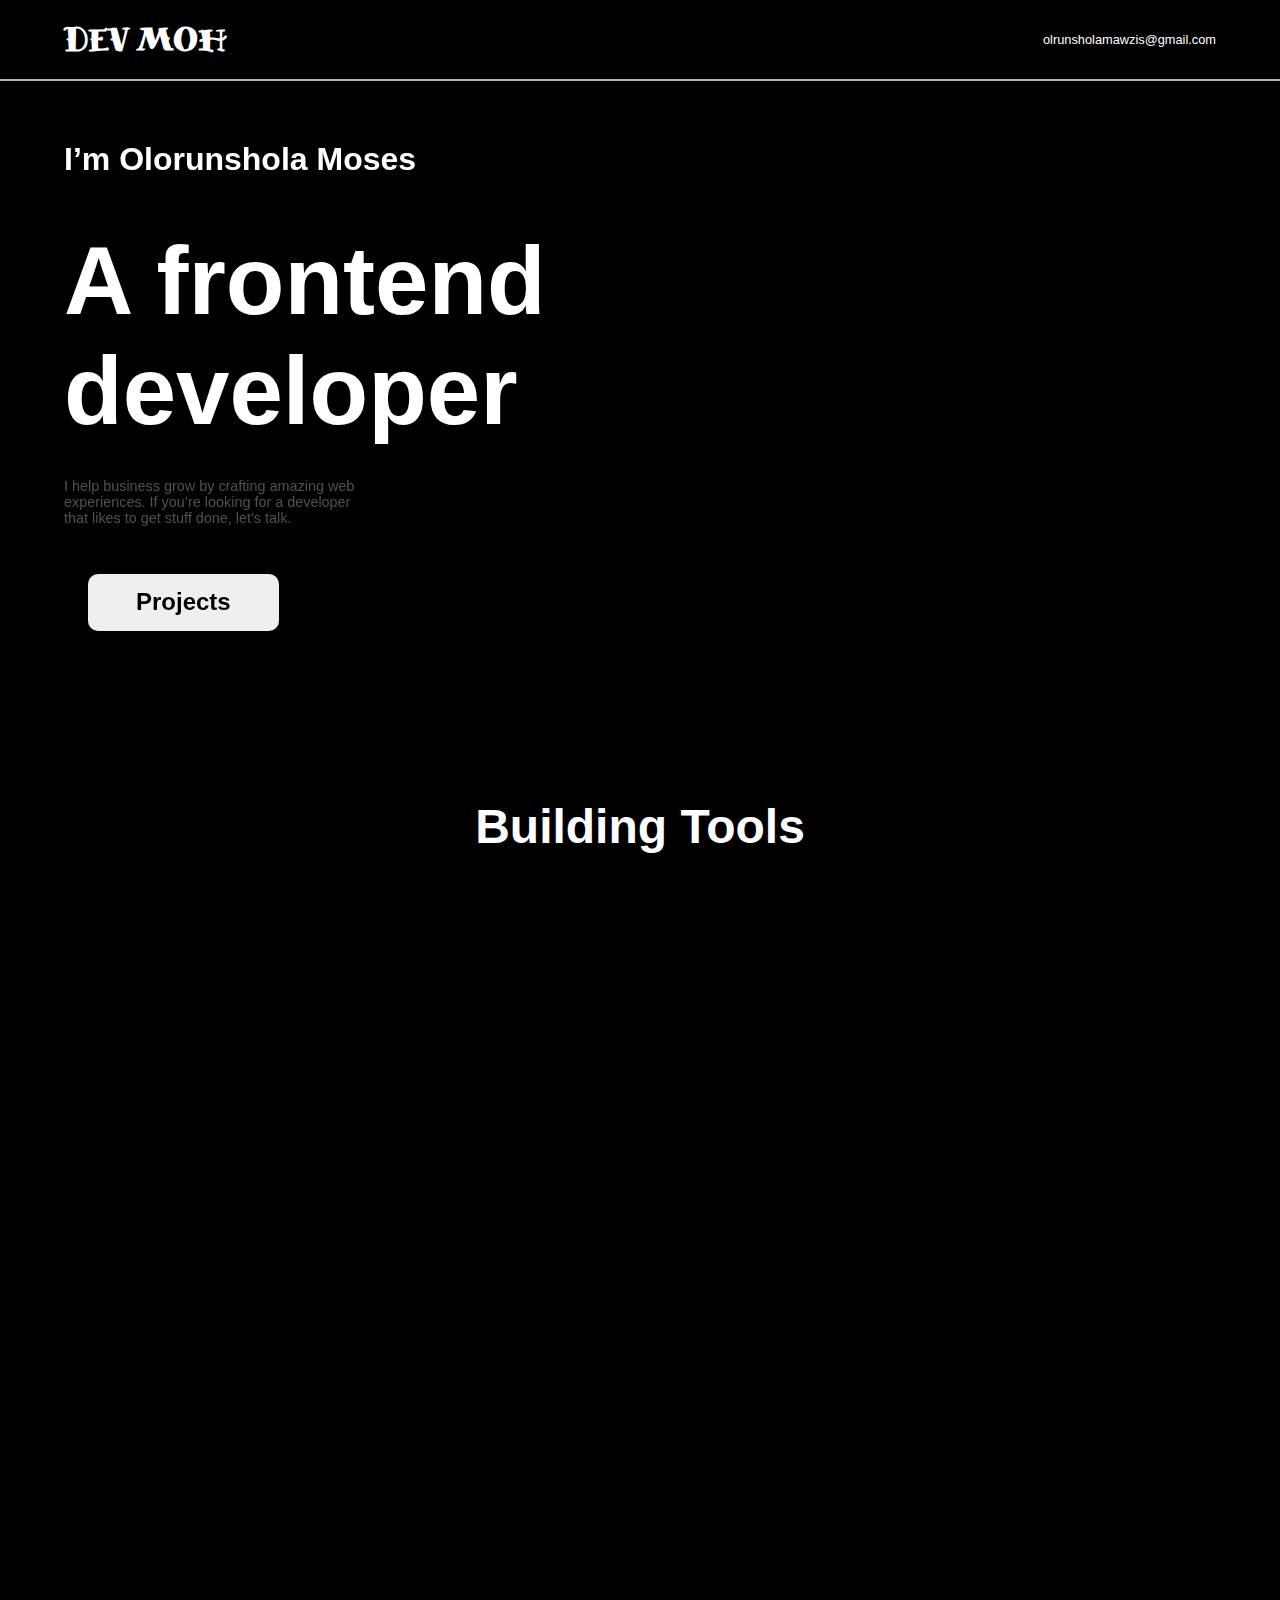
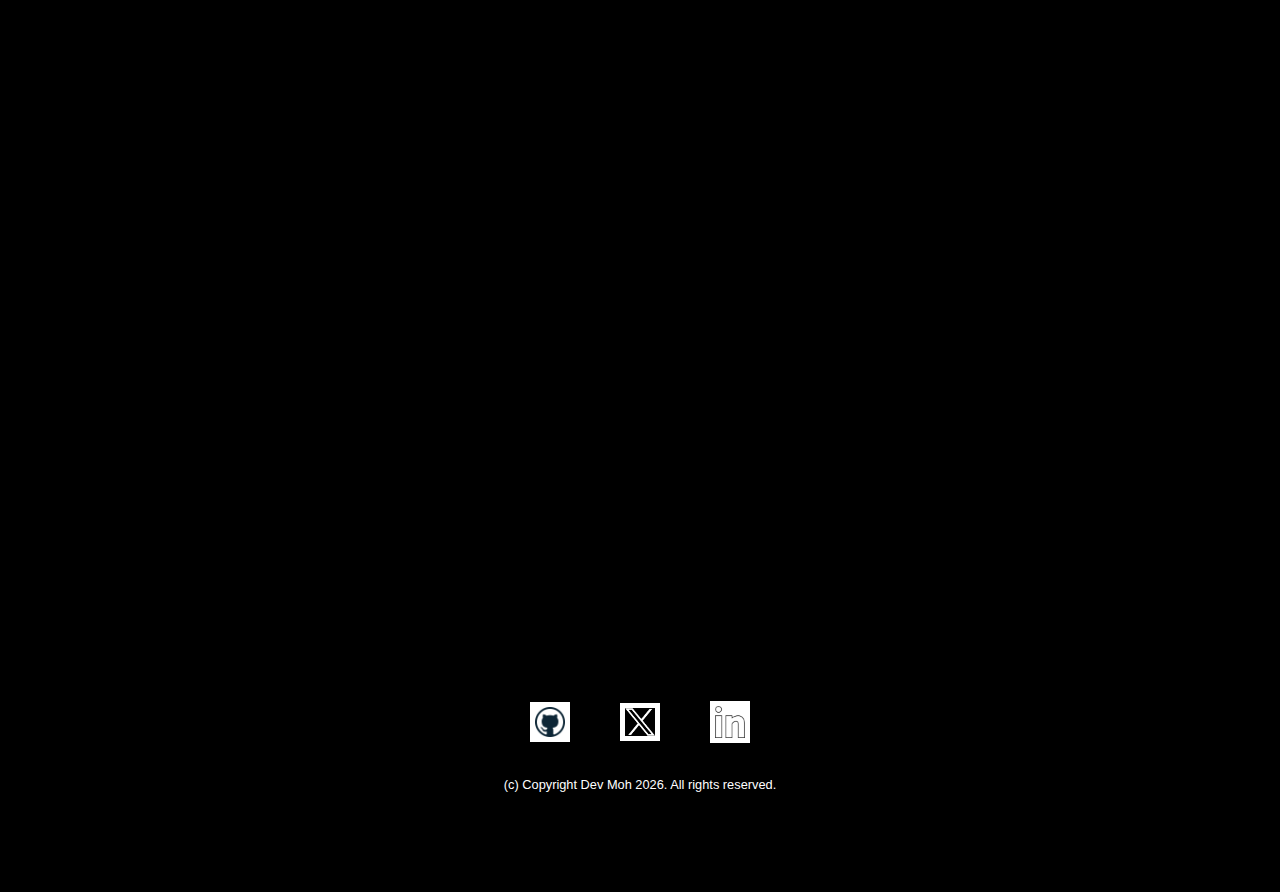
<file: index.html>
<!DOCTYPE html>
<html lang="en">
<head>
    <meta charset="UTF-8">
    <meta name="viewport" content="width=device-width, initial-scale=1.0">
    <title>Dev Moh</title>
    <link href="https://unpkg.com/aos@2.3.1/dist/aos.css" rel="stylesheet">
    <link rel="stylesheet" href="style.css">
    <link rel="preconnect" href="https://fonts.gstatic.com">
    <link href="https://fonts.googleapis.com/css2?family=Miltonian+Tattoo&display=swap" rel="stylesheet">
    <link rel="preconnect" href="https://fonts.googleapis.com">
    <link rel="preconnect" href="https://fonts.gstatic.com" crossorigin>
    <link href="https://fonts.googleapis.com/css2?family=Roboto+Flex&display=swap" rel="stylesheet">
</head>
<body>
    <nav>
      <a href="index.html" class="moh-link">
        <h1 class="moh">
            DEV MOH
        </h1>
      </a>

        <a href="" class="mail">olrunsholamawzis@gmail.com</a>
    </nav>

    <div class="main-container">
        <section>
            <div class="moh-wrap"  data-aos="zoom-in" data-aos-duration="3000">
                <h2 class="dev-name">
                    I’m Olorunshola Moses
                </h2>

                <h1 class="web-dev">
                    A frontend developer
                </h1>

                <p class="dev-craft">
                    I help business grow by crafting amazing web experiences. If you’re looking for a developer that likes to get stuff done, let’s talk.
                </p>

                <a href="projects.html">
                    <button class="work-btn">
                        Projects
                    </button>
                </a>
            </div>
        </section>



            <!-- SECTION 2 -->
        <section>
            <div class="tools">
                <p class="">
                    Building Tools
                </p>
            </div>
            <div class="logo-flex">
                <div data-aos="fade-down-right" data-aos-duration="1000" class="html-wrap">
                    <p class="html-inner">
                        HTML
                    </p>

                    <div class="logo">
                        <img src="./htmlicon.png" alt="Logo" id="logo" class="html-img">
                    </div>
                </div>

                <div data-aos="zoom-in-up" class="css-wrap" data-aos-duration="3000">
                    <p class="css-inner">
                        CSS
                    </p>

                    <div class="logo1">
                        <img src="./cssicon.png" alt="Logo" id="logo" class="css-img">
                    </div>
                </div>

                <div data-aos="fade-down-left" data-aos-duration="1000" class="js-wrap">
                    <p class="js-inner">
                        Javascript
                    </p>

                    <div class="logo2">
                        <img src="./javascript.png" alt="Logo" id="logo" class="js-img"> 
                    </div>
                </div>

                <div data-aos="fade-down-right" data-aos-duration="2000" class="tailwind-wrap">
                    <p class="tailwind-inner">
                        Tailwind CSS
                    </p>

                    <div class="logo3">
                        <img src="./tailwindcss.png" alt="Logo" id="logo" class="tailwind-img">
                    </div>
                </div>


                <div data-aos="fade-down-left" data-aos-duration="2000" class="react-wrap">
                    <p class="react-inner">
                        React.js
                    </p>
                    <div class="">
                        <img src="./react.png" alt="" class="react-img">
                    </div>
                </div>
            </div>
        </section>




            <!-- SECTION 3 -->
        <section data-aos="fade-right" data-aos-offset="300" data-aos-easing="ease-in-sine" data-aos-duration="1000">
            <div class=" job-wrap">
                <h3 class="available">
                    I’m currently available for all frontend roles.
                </h3>

                <p class="job-done">
                    If you’re looking for a developer that likes to get the job done, let’s talk.
                </p>
            </div>

            <div class="talk-div">
                <a href="mailto:olrunsholamawzis@gmail.com">
                    <button class="talk-btn">
                        contact me
                    </button>
                </a>
            </div>
        </section>


        <!-- SECTION 4 -->
        <section>
            <div class="socials">
                <a href="https://github.com/Mawzis">
                    <img src="./githublogo.png" alt="" class="githublogo">
                </a>

                <a href=" https://twitter.com/mawzis?t=08EgUgghPsn_1tofwEa1ng&s=08">
                    <img src="./x.jpg" alt="" class="xlogo">
                </a>

                <a href="https://www.linkedin.com/in/moses-olorunshola-b0241019a?utm_source=share&utm_campaign=share_via&utm_content=profile&utm_medium=android_app">
                    <img src="./in.png" alt="" class="inlogo">
                </a>
            </div>
        </section>


        <footer>
            <p class="footer-inner">
                (c) Copyright Dev Moh <span id="currentYear"></span>. All rights reserved.
            </p>
        </footer>
    </div>
</body>

<script>
        // Get the current year
    const currentYear = new Date().getFullYear();

    // Update the copyright element with the current year
    document.getElementById('currentYear').textContent = currentYear;
</script>

        <!-- ====================MOTION LIB============ -->
<script src="https://unpkg.com/aos@2.3.1/dist/aos.js"></script>
<script>
    AOS.init();
</script>
</html>
</file>
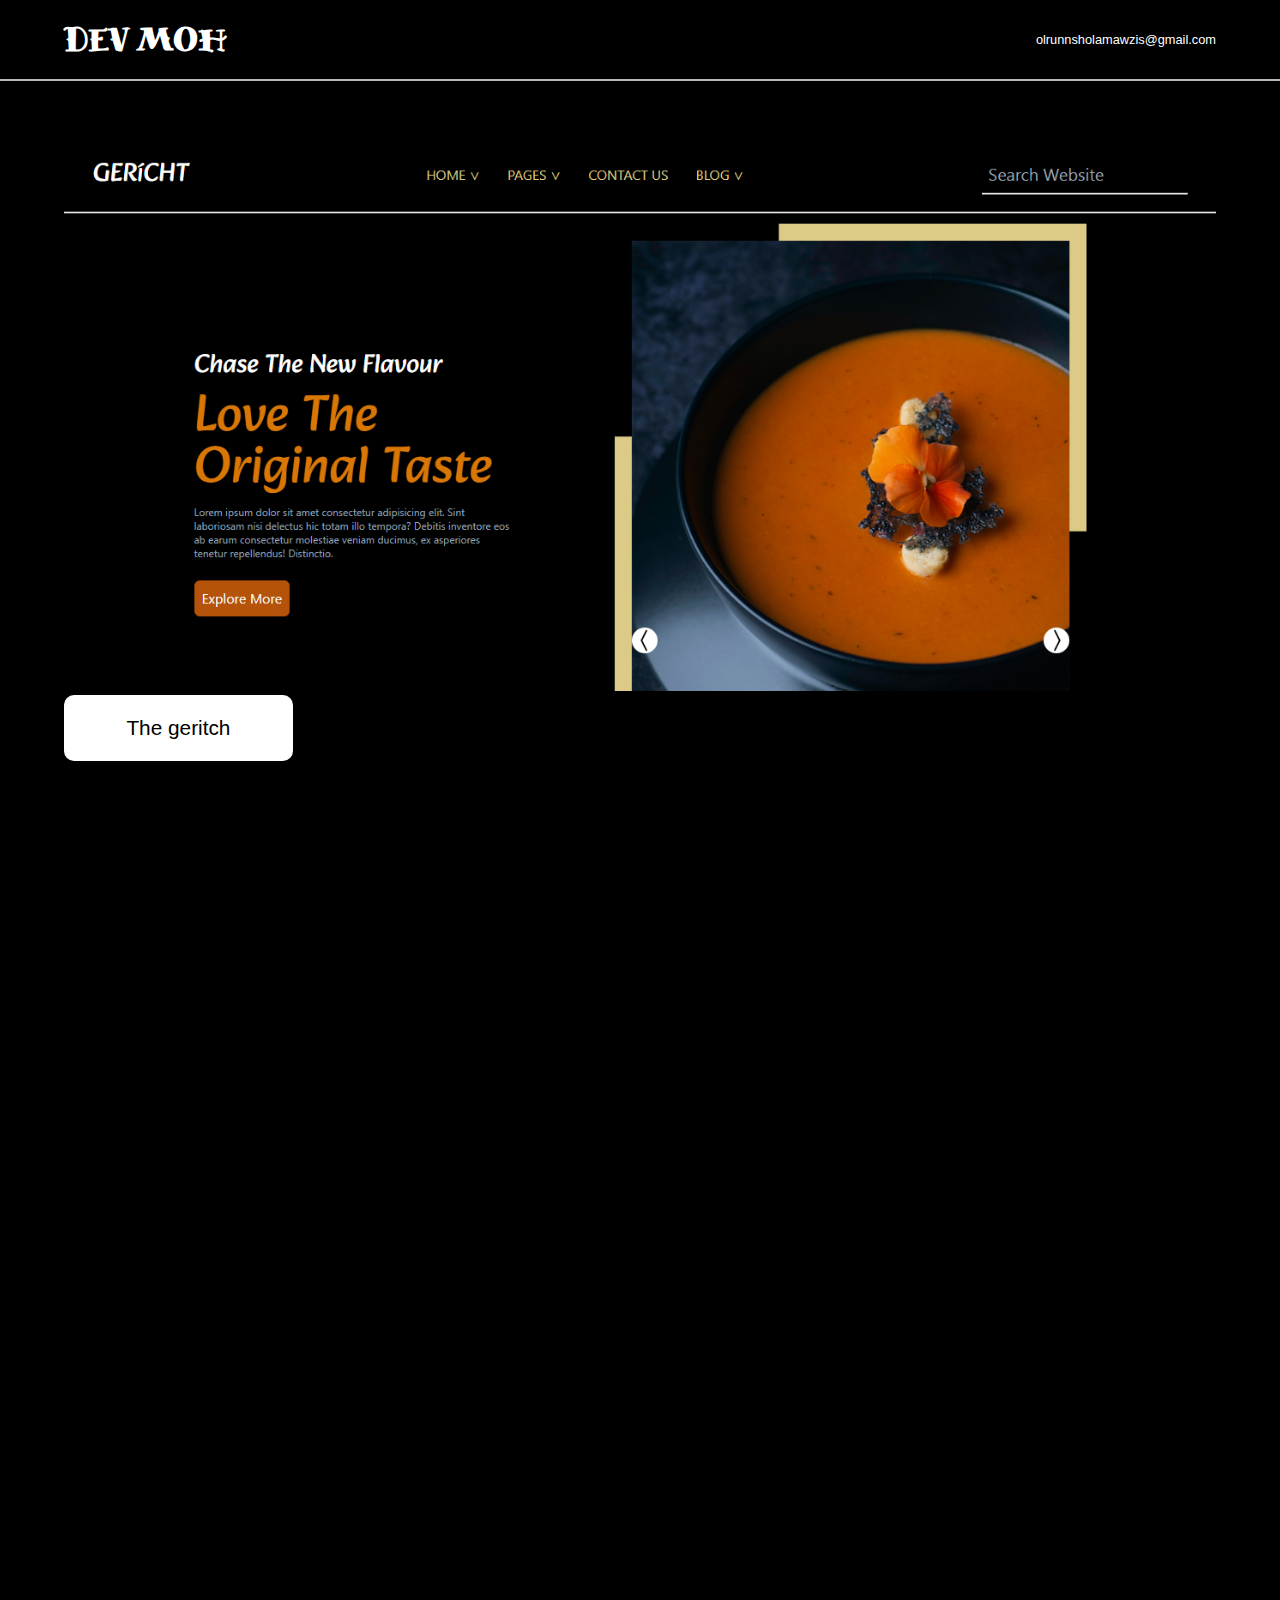
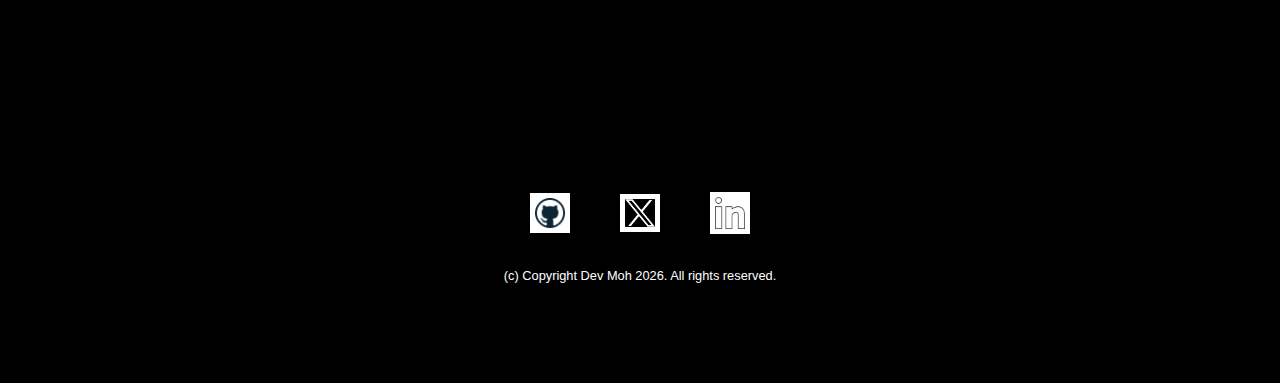
<file: projects.html>
<!DOCTYPE html>
<html lang="en">
<head>
    <meta charset="UTF-8">
    <meta name="viewport" content="width=device-width, initial-scale=1.0">
    <title>Projects</title>
    <link href="https://unpkg.com/aos@2.3.1/dist/aos.css" rel="stylesheet">
    <link rel="stylesheet" href="style.css">
    <link rel="preconnect" href="https://fonts.gstatic.com">
    <link href="https://fonts.googleapis.com/css2?family=Miltonian+Tattoo&display=swap" rel="stylesheet">
</head>
<body>
    <nav>
        <a href="index.html" class="moh-link">
            <h1 class="moh">
                DEV MOH
            </h1>
        </a>

        <a href="" class="mail">olrunnsholamawzis@gmail.com</a>
    </nav>


    <div class="main-container">
        <section>
            <div data-aos="zoom-out-up" data-aos-offset="300" data-aos-easing="ease-in-sine" data-aos-duration="1000" class="">
                <a href="https://gerichtmoh.netlify.app/">
                    <div class="geritch">
                        <img src="./geritch.png" alt="" class="geritch-img">
                    </div>
        
                    <a href="https://gerichtmoh.netlify.app/" class="">
                        <button class="geritch-btn">
                            The geritch
                        </button>
                    </a>
                </a>
            </div>



            <div data-aos="fade-left" data-aos-offset="300" data-aos-easing="ease-in-sine" data-aos-duration="1000" class="">
                <a href="https://mawzisagency.netlify.app/">
                    <div class="agency">
                        <img src="./agency.png" alt="" class="agency-img">
                    </div>
        
                    <a href="https://mawzisagency.netlify.app/" class="">
                        <button class="agency-btn">
                            The Agency
                        </button>
                    </a>
                </a>
            </div>



            <div data-aos="zoom-out-down" data-aos-offset="300" data-aos-easing="ease-in-sine" data-aos-duration="1000" class="">
                <a href="https://mohlivingcost.netlify.app/">
                    <div class="living">
                        <img src="./living.png" alt="" class="living-img">
                    </div>
        
                    <a href="https://mohlivingcost.netlify.app/" class="">
                        <button class="living-btn">
                            The Living Cost
                        </button>
                    </a>
                </a>
            </div>

            <div data-aos="fade-left" data-aos-offset="300" data-aos-easing="ease-in-sine" data-aos-duration="1000" class="">
                <a href="https://newfox-mawzis.vercel.app/">
                    <div class="fox">
                        <img src="./fox.png" alt="" class="fox-img">
                    </div>
        
                    <a href="https://newfox-mawzis.vercel.app/" class="">
                        <button class="fox-btn">
                            The New Fox
                        </button>
                    </a>
                </a>
            </div>
        </section>

            <!-- THE FOOTER AREA -->
        <section>
            <div class="socials">
                <a href="https://github.com/Mawzis">
                    <img src="./githublogo.png" alt="" class="githublogo">
                </a>

                <a href=" https://twitter.com/mawzis?t=08EgUgghPsn_1tofwEa1ng&s=08">
                    <img src="./x.jpg" alt="" class="xlogo">
                </a>

                <a href="https://www.linkedin.com/in/moses-olorunshola-b0241019a?utm_source=share&utm_campaign=share_via&utm_content=profile&utm_medium=android_app">
                    <img src="./in.png" alt="" class="inlogo">
                </a>
            </div>
        </section>


        <footer>
            <p class="footer-inner">
                (c) Copyright Dev Moh <span id="currentYear"></span>. All rights reserved.
            </p>
        </footer>
    </div>
</body>

<script>
        // Get the current year
    const currentYear = new Date().getFullYear();

    // Update the copyright element with the current year
    document.getElementById('currentYear').textContent = currentYear;
</script>

       <!-- ====================MOTION LIB============ -->
<script src="https://unpkg.com/aos@2.3.1/dist/aos.js"></script>
<script>
    AOS.init();
</script>
</html>
</file>
<file: style.css>
*{
    margin: 0;
    padding: 0;
    font-family: sans-serif;
}

.main-container{
    width: 100%;
    min-height: 100vh;
    padding-left: 5%;
    padding-right: 5%;
    box-sizing: border-box;
    overflow: hidden;
}

body{
    background-color: black;
    color: white;
}

/* =======THE NAV STYLE========= */
nav{
    display: flex;
    justify-content: space-between;
    align-items: center;
    background-color: black;
    padding-top: 20px;
    padding-bottom: 20px;
    padding-left: 5%;
    padding-right: 5%;
    margin-bottom: 50px;
    position: sticky;
    top: 0;
    left: 0;
    z-index: 1000;
    width: 90%;
    border-bottom: 2px solid rgb(184, 184, 184);
}
.moh{
    font-family: 'Miltonian Tattoo', cursive;
    cursor: pointer;
}
.moh-link{
    text-decoration: none;
    color: white;
}


.mail{
    text-decoration: none;
    color: white;
    font-size: .8em;
}


/* THE MAIN BODY CONTENT STYLES */
.moh-wrap{
    margin-top: 100px;
}
.dev-name{
    font-size: 2em;
    margin-bottom: 1.5em;
}
.web-dev{
    font-size: 17vw;
    font-weight: bolder;
    margin-bottom: 1rem;
    margin-top: 1rem;
}

.dev-craft{
    color: #544F51;
    font-size: .9em;
    margin-top: 2rem;
}

.work-btn{
    padding: .6em 2em .6em 2em;
    font-size: 1.5em;
    cursor: pointer;
    margin: 3rem 0 3rem 1.5rem;
    font-weight: bold;
    border-radius: 10px;
    border: none;
}
.work-btn:hover{
    background-color: #181818;
    color: antiquewhite;
    transition: background-color 0.9s;
    animation: pulse 1s infinite;
}

/* KEY FRAME FOR THE PULSATING BUTTON */
@keyframes pulse {
    0% {
      transform: scale(1); /* Initial size */
    }
    50% {
      transform: scale(1.1); /* Slightly larger size */
    }
    100% {
      transform: scale(1); /* Back to the initial size */
    }
  }



/* ===================SECTION 2==================== */
.tools{
    font-size: 3em;
    font-weight: bold;
    text-align: center;
    margin:120px 0 40px 0;
}

.html-img, .css-img, .js-img, .react-img{
    max-width: 200px;
    padding-top: 20px;
}

.html-inner, .css-inner, .js-inner, .tailwind-inner, .react-inner{
    font-size: 3em;
}


.html-wrap, .css-wrap, .js-wrap, .tailwind-wrap, .react-wrap{
    flex-basis: 200px;
    flex-grow: 1;
    background-color: #181818;
    padding: 40px 0 ;
    border-radius: 10px;
}

.tailwind-img{
    max-width: 200px;
    padding: 50px 0;
}

.logo-flex{
    display: flex;
    flex-wrap: wrap;
    gap: 90px;
    text-align: center;
    align-items: center;
    max-width: 1000px;
    margin: auto;
}


/* ============SECTION 3============== */
.job-wrap{
    text-align: center;
    margin-top: 200px;
}

.available{
    font-family: 'Roboto Flex';
    margin-bottom: 20px;
}

.job-done{
    font-size: .8em;
    color: #544F51;
}

.talk-div, footer{
    display: flex;
    justify-content: center;
    align-items: center;
    margin-top: 30px;
}

.talk-btn{
    padding: .6rem 2rem;
    font-size: 2em;
    font-weight: bold;
    cursor: pointer;
    border-radius: 10px;
    border: none;
}
.talk-btn:hover{
    background-color: #181818;
    color: antiquewhite;
    transition: background-color 0.9s;
    animation: pulse 1s infinite;
}



/* SECTION 4 FOR SOCIAL MEDIA HANDLES */
.socials{
    display: flex;
    justify-content: center;
    align-items: center;
    margin-top: 200px;
}

.githublogo, .xlogo, .inlogo{
    max-width: 30px;
    background-color: white;
    padding: 5px;
}

.xlogo, .inlogo{
    margin-left: 50px;
}

.githublogo:hover, .xlogo:hover, .inlogo:hover{
    background-color: #181818;
    color: antiquewhite;
    transition: background-color 0.9s;
    animation: pulse 1s infinite;
}

/* ==========FOOTER=========== */
.footer-inner{
    font-size: .8em;
    margin-bottom: 100px;
}






/* ==========================================PROJECTS PAGE STYLE========================================== */
.geritch, .agency, .living, .fox{
    width: 100%;
}

.agency, .living, .fox{
    margin-top: 100px;
}

.geritch-img, .agency-img, .living-img, .fox-img{
    width: 100%;
}

.geritch-btn, .agency-btn, .living-btn, .fox-btn{
    background-color: white;
    font-size: 1.3em;
    padding: 1em 3em;
    color: black;
    border-radius: 10px;
    cursor: pointer;
    border: none;
}
.geritch-btn:hover, .agency-btn:hover, .living-btn:hover, .fox-btn:hover{
    background-color: #181818;
    color: antiquewhite;
    transition: background-color 0.9s;
    animation: pulse 1s infinite;
}






/* ====================MEDIA QUERIES FOR LARGER SCREENS */
  @media screen and (min-width:768px){
    /* =======NAV===== */
    .dev-name{
        font-size: 2em;
    }

    .web-dev{
        font-size: 6em;
        max-width: 500px;
    }

    .dev-craft{
        max-width: 300px;
    }

    /* =============SECTION 1=============== */
    .moh-wrap{
        margin-top: 10px;
    }

    /* ========SECTION 3========= */
    .available{
        font-size: 2em;
    }
    
  }
</file>
